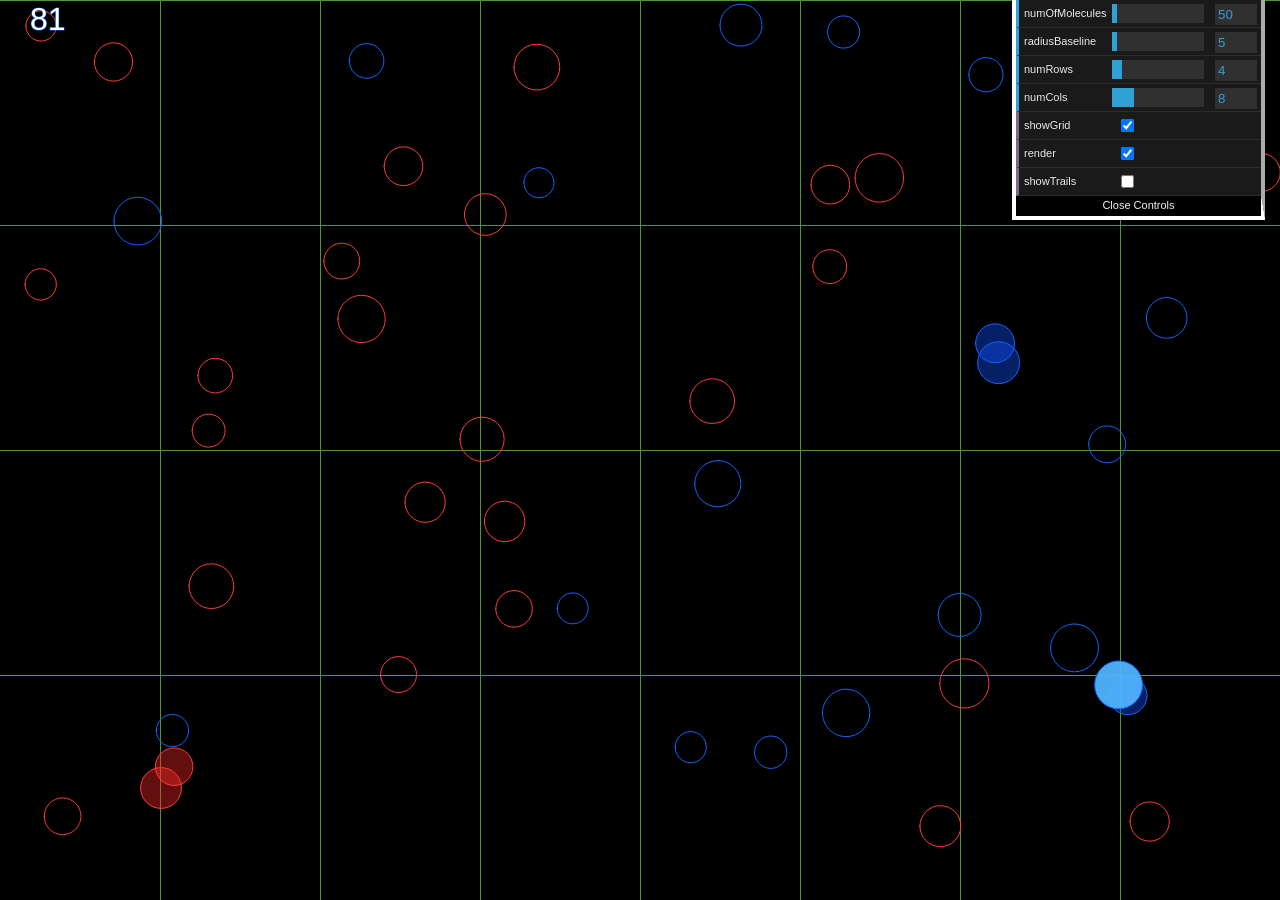
<file: index.html>
<head>
    <link rel="stylesheet" type="text/css" href="css/myStyle.css">
    <script language="javascript" type="text/javascript" src="javascript/libraries/p5.min.js"></script>
    <script type="text/javascript" src="javascript/libraries/dat.gui.min.js"></script>
    <script language="javascript" type="text/javascript" src="javascript/classes/Human.js"></script>
    <script language="javascript" type="text/javascript" src="javascript/classes/Male.js"></script>
    <script language="javascript" type="text/javascript" src="javascript/classes/Female.js"></script>
    <script language="javascript" type="text/javascript" src="javascript/main.js"></script>
    <script language="javascript" type="text/javascript" src="javascript/sketches/HumanSketch.js"></script>
</head>

<body>
</body>
</file>
<file: css/myStyle.css>
html, body {
  margin: 0;
  padding: 0;
  overflow: hidden;
}

#gui{ 
  border-width: 0px 4px 24px 4px!important; 
  border-color: white!important;
  border-style: solid outset!important;
  border-radius: none!important;
}
</file>
